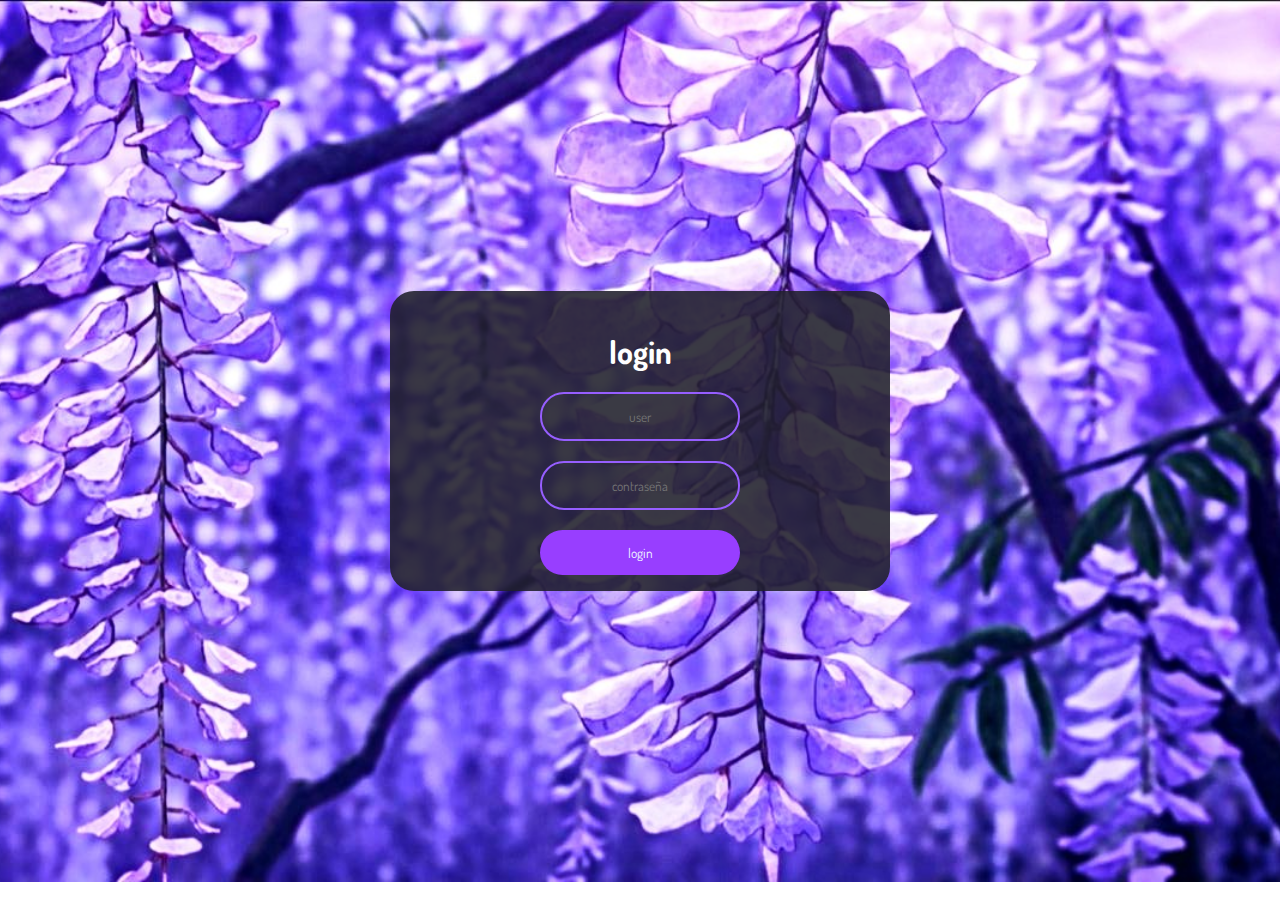
<file: index.html>
<!DOCTYPE html>
<html lang="en">
<head>
    <meta charset="UTF-8">
    <meta http-equiv="X-UA-Compatible" content="IE=edge">
    <meta name="viewport" content="width=device-width, initial-scale=1.0">
    <title>gogomow</title>
    <link rel="stylesheet" href="./ityle.css">
    <link rel="stylesheet" href="./nice.html">
</head>
<body>
    <header>
        
        <form action="./nice.html"class="form-box">

            <h1 class="form-title">login</h1>

                <input type="text" placeholder="user">
                <input type="password" placeholder="contraseña">
                <button type="submit">
                    login
                </button>
                
        </form>
    </header>


</body>
</html>
</file>
<file: ityle.css>
@import url('https://fonts.googleapis.com/css2?family=Dosis:wght@500&display=swap');
*{
    padding: 0;
    margin: 0;
    box-sizing: border-box;
    font-family: 'Dosis', sans-serif;
}


body{
    background-image: url(./violet.jpg);
    background-position: center;
    background-size: cover;
    background-repeat: no-repeat;
    height: 98vh;
    display: flex;
    justify-content: center;
    align-items: center;
}
.form-box{
    width: 500px;
    height: 300px;
    padding: 40px;
    background-color: rgba(32, 32, 43, 0.884);
    text-align: center;
    border-radius: 24px;
    border-color: rgb(255, 255, 255);
}

.form-title{
    color:rgb(255, 255, 255);
    font-weight: 500px;
}
.form-box input[type="text"],
.form-box input[type="password"],
.form-box button[type="submit"]{
    border: 0;
    background: none;
    display: block;
    margin: 20px auto;
    padding:14px 10px;
    text-align: center;
    border: 2px solid rgb(150, 94, 255);
    width: 200px;
    outline: none;
    color: aliceblue;
    border-radius: 24px;
    transition: 0.20s;
}
.form-box input[type="text"]:focus,
.form-box input[type="password"]:focus 
{
    width: 280px;
    border-color: rgb(255, 255, 255);

}
.form-box button[type="submit"]{
    border: 0;
    background: rgb(152, 62, 255);
    cursor: pointer;

}
</file>
